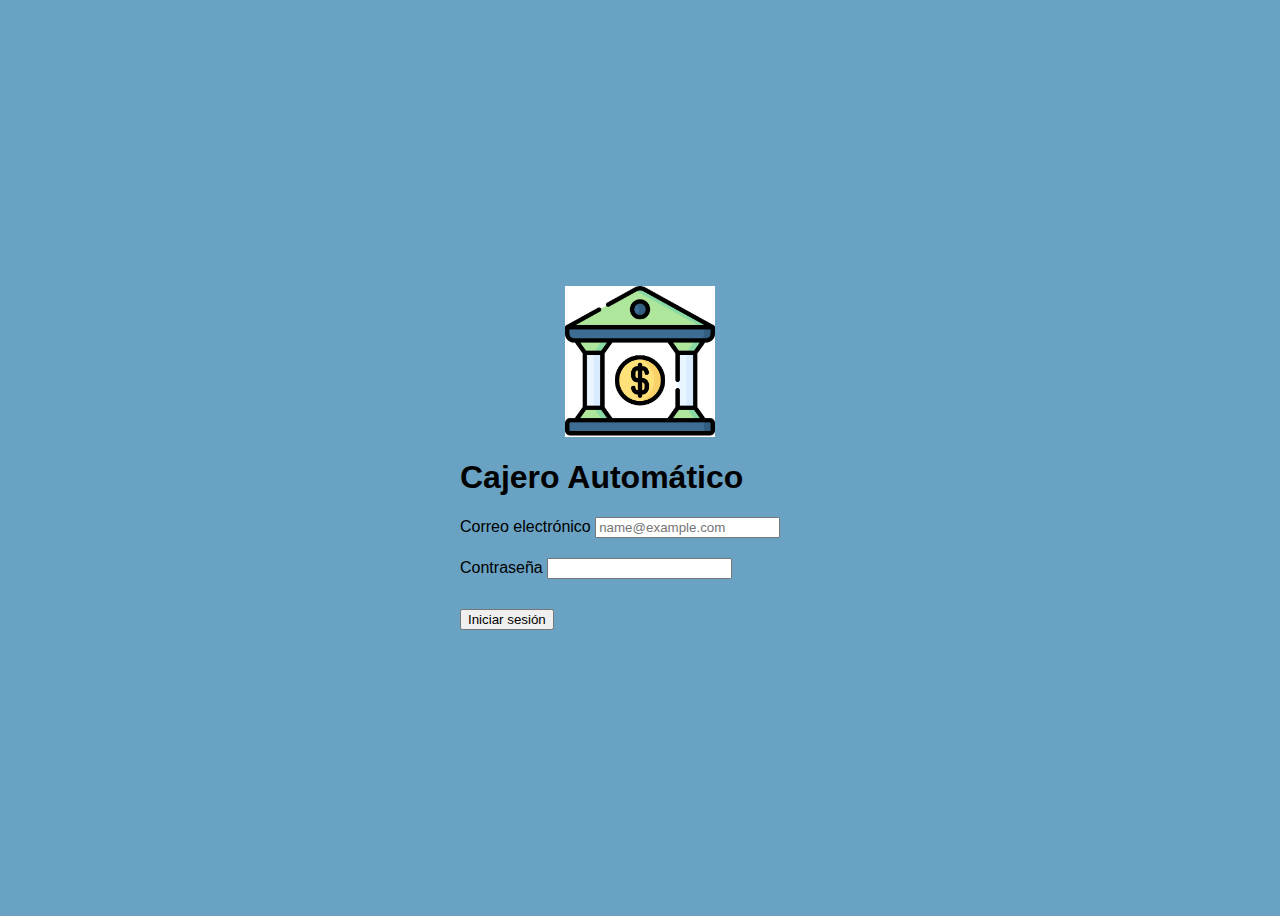
<file: index.html>
<!DOCTYPE html>
<html lang="en">
<head>
    <meta charset="UTF-8">
    <meta name="viewport" content="width=device-width, initial-scale=1.0">
    <title>Cajero Automático</title>
    <link rel="stylesheet" href="styles.css">
</head>
<body>
    <div class="centered-container">
    <div class="centered-content">
    <img src="Logo.png" alt="Logo de la empresa">
    <div class="container">
        <h1>Cajero Automático</h1>
        <form id="loginForm">
            <div class="mb-3">
                <label for="userInput" class="form-label">Correo electrónico</label>
                <input name="userMail" type="email" class="form-control" id="userInput" placeholder="name@example.com">
            </div>
            <div class="mb-3">
                <label for="inputPassword" class="form-label">Contraseña</label>
                <input name="password" type="password" id="inputPassword" class="form-control">
            </div>
            <button type="submit" class="btn btn-primary">Iniciar sesión</button>
        </form>
        <div id="options" style="display: none;">
            <h2>Opciones disponibles:</h2>
            <button onclick="checkBalance()">Consultar saldo</button>
            <button onclick="depositAmount()">Ingresar monto</button>
            <button onclick="withdrawAmount()">Retirar monto</button>
        </div>
    </div>
    <script src="Js.js"></script>
</body>
</html>
</file>
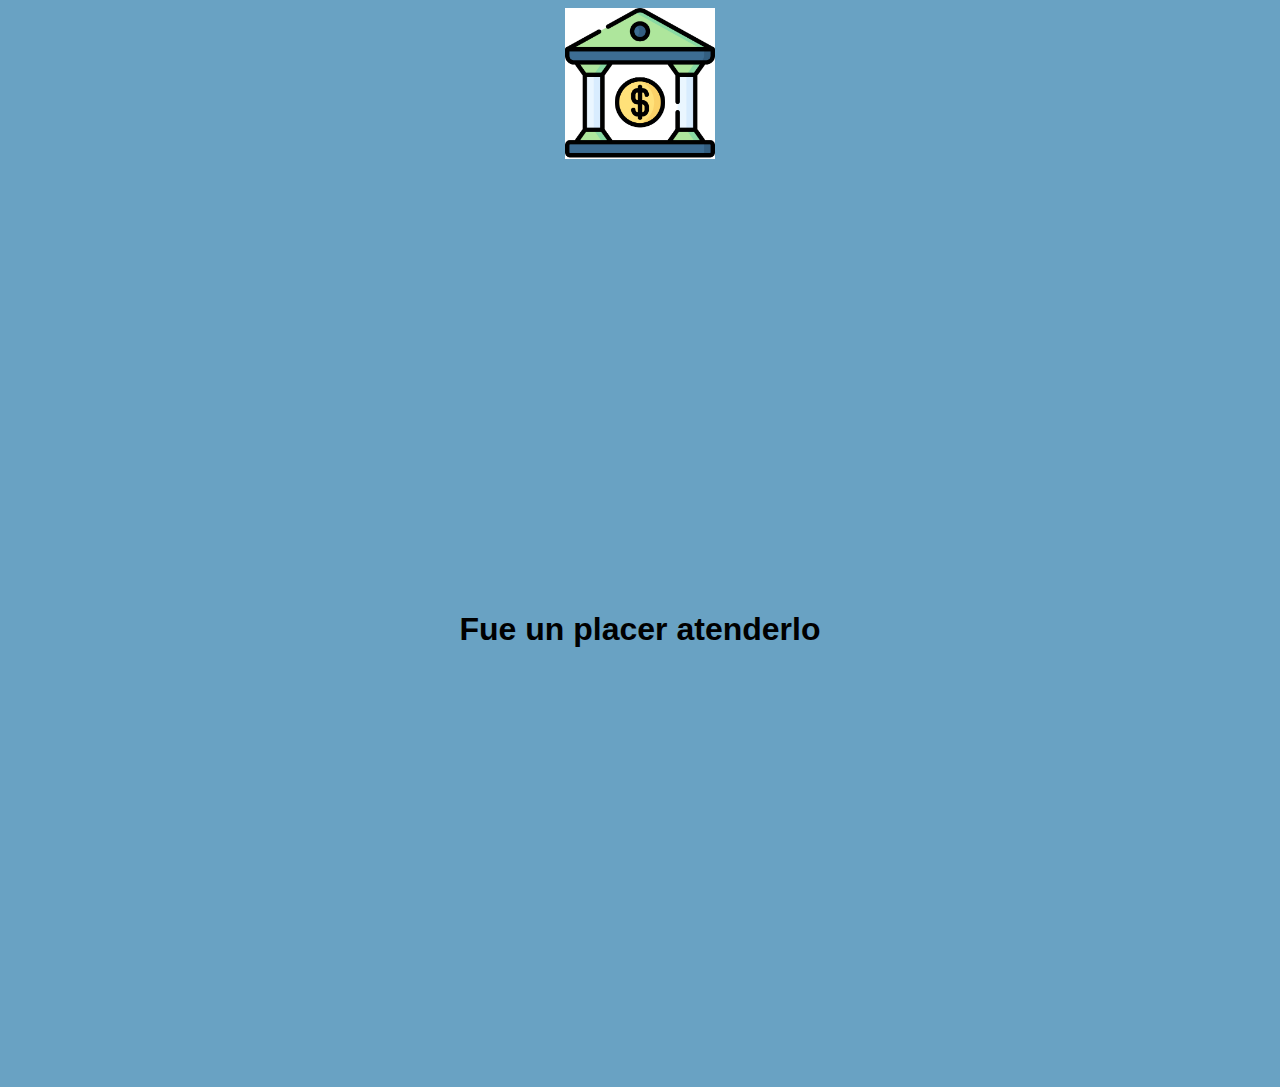
<file: Cierre.html>
<!DOCTYPE html>
<html lang="en">
<head>
    <meta charset="UTF-8">
    <meta name="viewport" content="width=device-width, initial-scale=1.0">
    <title>Logout</title>
    <link rel="stylesheet" href="styles.css">
</head>
<body>
    <img src="Logo.png" alt="Logo de la empresa">
    <div class="centered-content3">
    <div class="container">
        <h1>Fue un placer atenderlo</h1>
    </div>
</body>
</html>
</file>
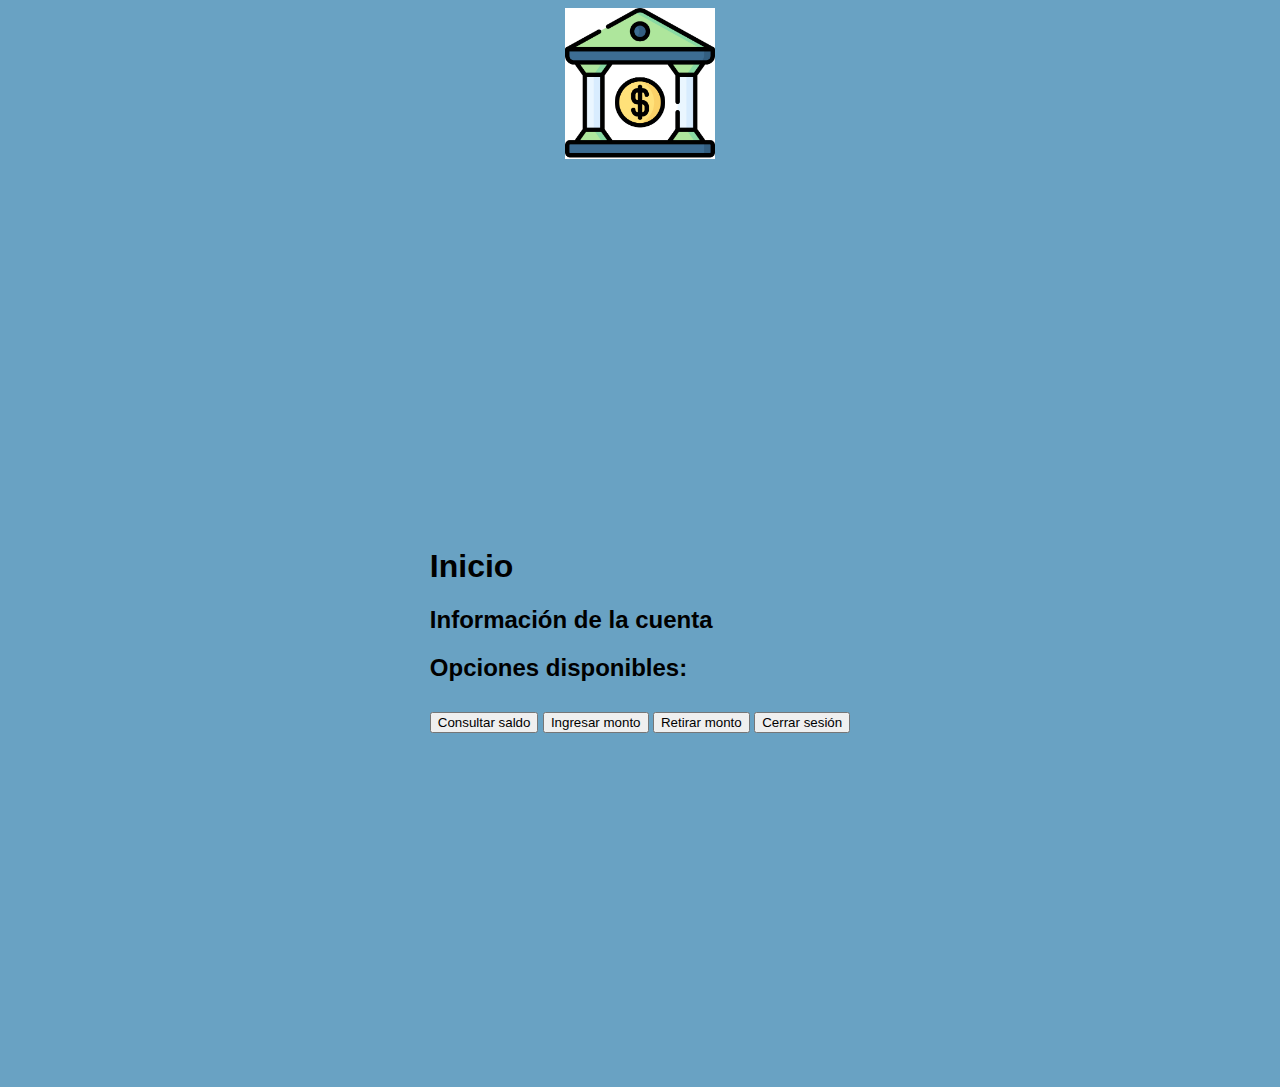
<file: home.html>
<!DOCTYPE html>
<html lang="en">
<head>
    <meta charset="UTF-8">
    <meta name="viewport" content="width=device-width, initial-scale=1.0">
    <title>Home</title>
    <link rel="stylesheet" href="styles.css">
</head>
<body>
    <img src="Logo.png" alt="Logo de la empresa">
    <div class="centered-content2">
    <div class="container">
        <h1>Inicio</h1>
        <div id="accountInfo">
            <h2>Información de la cuenta</h2>
            <p id="accountMail"></p>
            <p id="accountBalance"></p>
        </div>
        <div id="options">
            <h2>Opciones disponibles:</h2>
            <button onclick="checkBalance()">Consultar saldo</button>
            <button onclick="depositAmount()">Ingresar monto</button>
            <button onclick="withdrawAmount()">Retirar monto</button>
            <button onclick="logout()">Cerrar sesión</button>
        </div>
    </div>
    <script src="Js.js"></script>
</body>
</html>
</file>
<file: styles.css>
body {
    background-color: rgb(105, 162, 195); 
    font-family: Arial, sans-serif;
}

.centered-container {
    display: flex;
    justify-content: center;
    align-items: center;
    height: 100vh;
    flex-direction: column;
}

.centered-content {
    max-width: 400px;
    width: 100%;
    padding: 20px;
    box-sizing: border-box;
}

img {
    width: 150px;
    display: block;
    margin: 0 auto 20px;
}

.mb-3 {
    margin-bottom: 20px;
}

button {
    margin-top: 10px;
}


img {
    width: 150px; 
    display: block; 
    margin: 0 auto 20px; 
}

.mb-3 {
    margin-bottom: 20px; 
}

.centered-content2 {
    display: flex;
    justify-content: center;
    align-items: center;
    height: 100vh;
}

.centered-content3 {
    display: flex;
    justify-content: center;
    align-items: center;
    height: 100vh;
}
</file>
